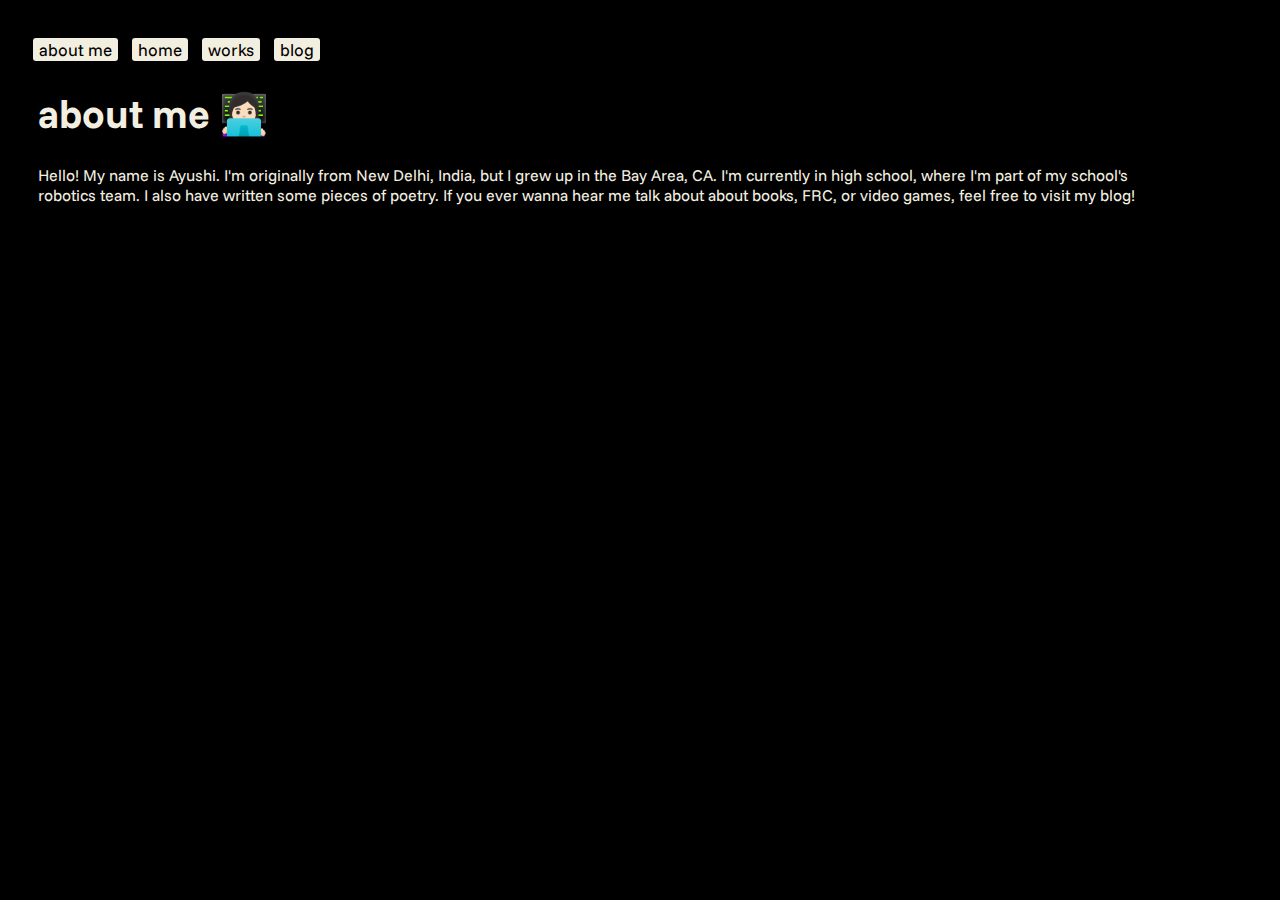
<file: about.html>
<!DOCTYPE html>
<html lang="en">
  <head>
    <meta charset="UTF-8" />
    <meta name="viewport" content="width=device-width, initial-scale=1.0" />
    <meta http-equiv="X-UA-Compatible" content="ie=edge" />
    <title>About Me</title>
    <link rel="stylesheet" href="styles.css" />
  </head>
  <body>
    <nav>
      <a href="about.html"><button>about me</button></a>
      <a href="index.html"><button>home</button></a>
      <a href="portfolio.html"><button>works</button></a>
      <a href="blog.html"><button>blog</button></a>
    </nav>
    <main>
      <h1>about me 👩🏻‍💻</h1>
      <p>
        Hello! My name is Ayushi. I'm originally from New Delhi, India, but I
        grew up in the Bay Area, CA. I'm currently in high school, where I'm
        part of my school's robotics team. I also have written some pieces of
        poetry. If you ever wanna hear me talk about about books, FRC, or video
        games, feel free to visit my blog!
      </p>
    </main>
  </body>
</html>
</file>
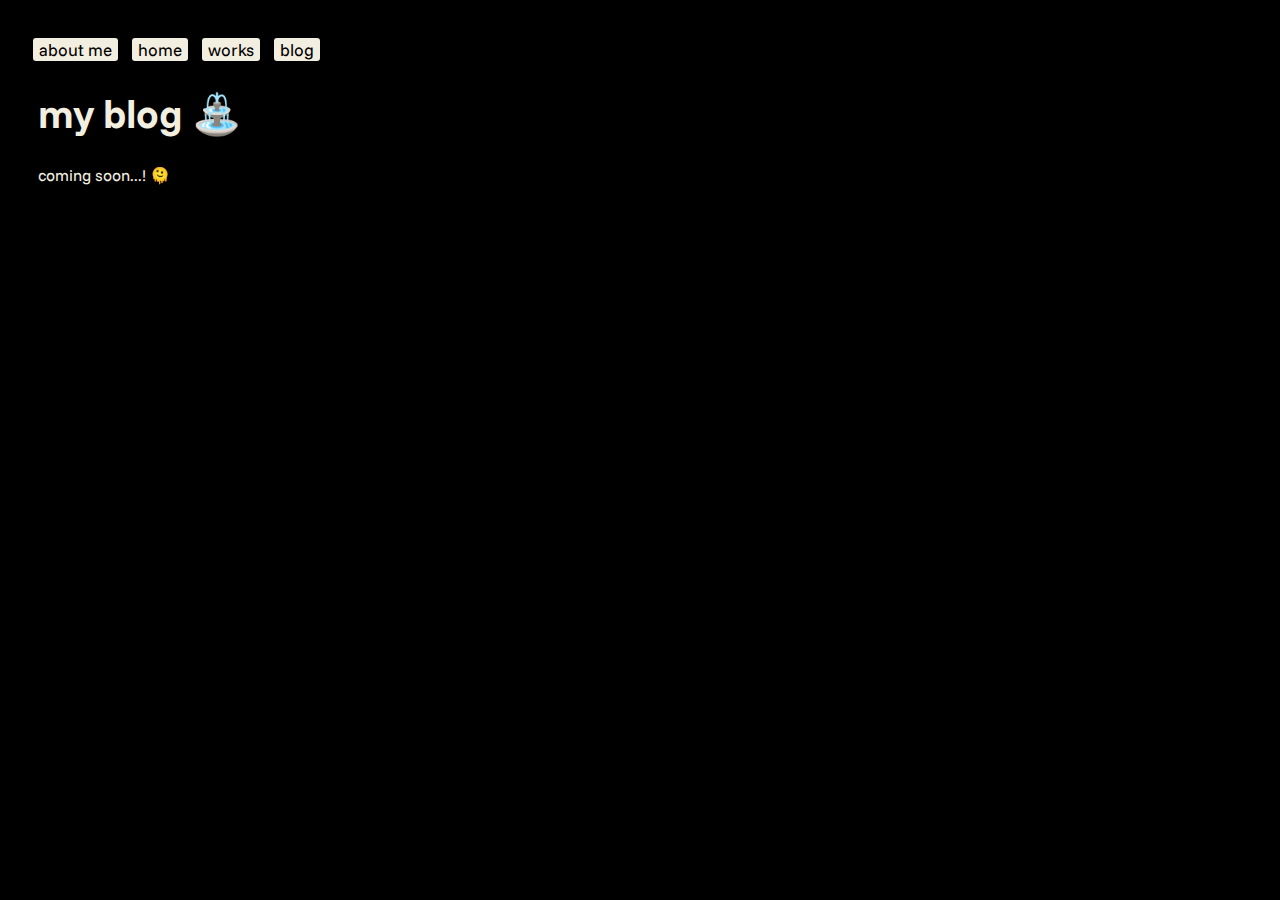
<file: blog.html>
<!DOCTYPE html>
<html lang="en">
  <head>
    <meta charset="UTF-8" />
    <meta name="viewport" content="width=device-width, initial-scale=1.0" />
    <meta http-equiv="X-UA-Compatible" content="ie=edge" />
    <title>Ayushi's Blog</title>
    <link rel="stylesheet" href="styles.css" />
  </head>
  <body>
    <nav>
        <a href="about.html"><button>about me</button></a>
        <a href="index.html"><button>home</button></a>
        <a href="portfolio.html"><button>works</button></a>
        <a href="blog.html"><button>blog</button></a>
      </nav>
      <main>
        <h1>my blog ⛲️</h1>
        <p>coming soon...! 🫠</p>
      </main>
  </body>
</html>
</file>
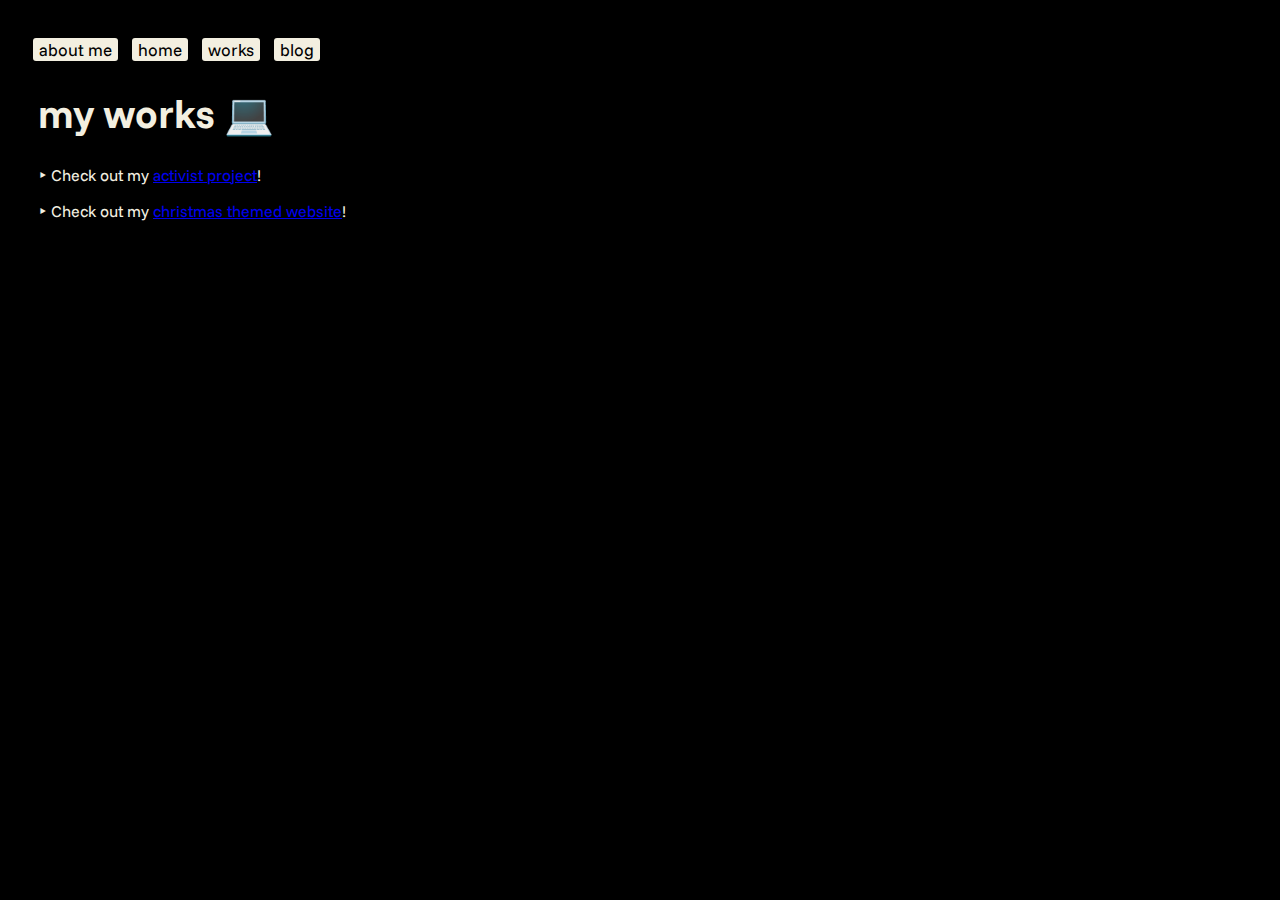
<file: portfolio.html>
<!DOCTYPE html>
<html lang="en">
  <head>
    <meta charset="UTF-8" />
    <meta name="viewport" content="width=device-width, initial-scale=1.0" />
    <meta http-equiv="X-UA-Compatible" content="ie=edge" />
    <title>Ayushi's Portfolio</title>
    <link rel="stylesheet" href="styles.css" />
  </head>
  <body>
    <nav>
      <a href="about.html"><button>about me</button></a>
      <a href="index.html"><button>home</button></a>
      <a href="portfolio.html"><button>works</button></a>
      <a href="blog.html"><button>blog</button></a>
    </nav>

    <main>
      <h1>my works 💻</h1>
      <p>‣ Check out my <a href="https://ayushi-the-troll.github.io/activism_project/" class="link">activist project</a>!</p>
      <p>‣ Check out my <a href="https://ayushi-the-troll.github.io/ayushi-christmas-website/" class="link">christmas themed website</a>!</p>
    </main>
  </body>
</html>
</file>
<file: styles.css>
/* IMPORTED FONTS */ 
@import url('https://fonts.googleapis.com/css2?family=Funnel+Sans:ital,wght@0,300..800;1,300..800&display=swap');
/* STYLE SECTIONING TAGS */
body {
  background-color: #000000;
}

main {
  padding-left: 30px;
  padding-right: 90px;
}

/* STYLE TEXT */

h1 {
  color: #F3EFE0;
  font-size: 40px;
  font-family: "Funnel Sans";
}
p {
  color: #F3EFE0;
  font-family: "Funnel Sans";
}
.student {
  color: #7FEFBD;
  font-weight: 800;
}

.workex {
  color: #CBA135;
  font-weight: 800;
}

/* STYLE IMAGES */

/* STYLE NAV BAR */
nav {
  padding-left: 25px;
  padding-top: 30px;
}
button {
  font-family: "Funnel Sans";
  font-size: 17px;
  background-color: #F3EFE0;
  border-radius: 3px;
  border-width: 0px;
  margin-right: 10px;
}

.list {
  color: #CBA135;
  font-family: "Funnel Sans";
}
  

/* Color Scheme
- #000000 "Black"
- #F3EFE0 "Eggshell"
- #7FEFBD "Aquamarine"
- #CBA135 "Satin sheen gold"
*/
</file>
